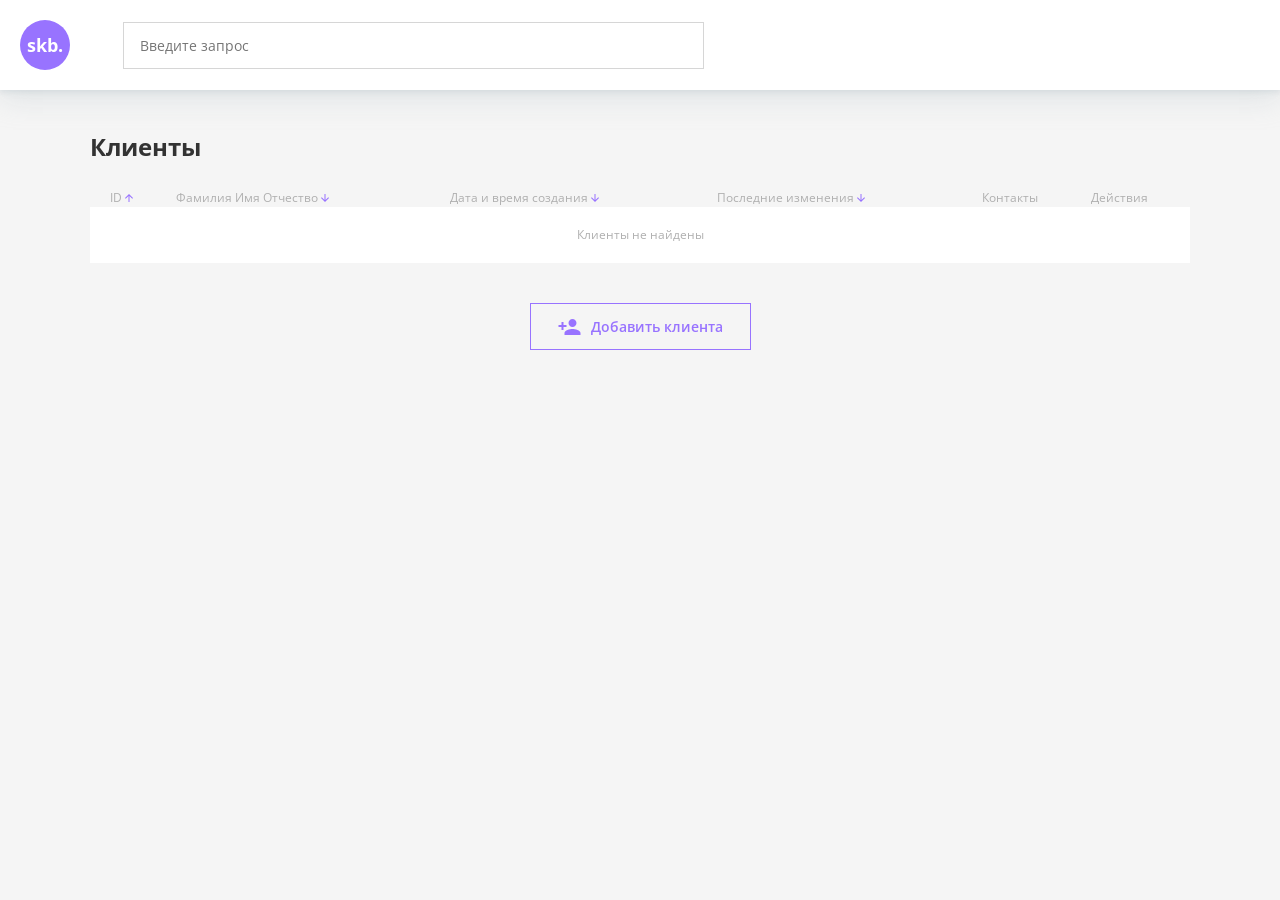
<file: Skillbus-frontend/index.html>
<!DOCTYPE html>
<html lang="ru">

<head>
  <meta charset="UTF-8">
  <meta name="viewport" content="width=device-width, initial-scale=1.0">
  <title>Skillbus</title>
  <link rel="stylesheet" href="styles/normalize.css">
  <link rel="stylesheet" href="styles/style.css">
  <script defer src="index.js"></script>
</head>

<body>
  <header class="header">
    <div class="header__container">
      <nav class="header__nav">
        <a class="header__link" href="index.html">
          skb.
        </a>
        <input type="text" class="header__search" placeholder="Введите запрос">
      </nav>
    </div>
  </header>

  <main class="main">
    <section class="clients">
      <div class="clients__container">
        <h2 class="clients__title">
          Клиенты
        </h2>
        <div class="clients__table-wrap">
          <table class="clients__table">
            <thead class="clients__table-head">
              <tr class="clients__table-headrow">
                <th class="clients__table-name column--active" id="column-id">
                  ID
                  <svg class="clients__table-sort" id="sort-id" width="8" height="8" viewBox="0 0 8 8" fill="none"
                    xmlns="http://www.w3.org/2000/svg">
                    <path d="M8 4L7.295 3.295L4.5 6.085L4.5 0L3.5 0L3.5 6.085L0.71 3.29L0 4L4 8L8 4Z" fill="#9873FF" />
                  </svg>
                </th>
                <th class="clients__table-name" id="column-fio">
                  Фамилия Имя Отчество
                  <svg class="clients__table-sort" id="sort-fio" width="8" height="8" viewBox="0 0 8 8" fill="none"
                    xmlns="http://www.w3.org/2000/svg">
                    <path d="M8 4L7.295 3.295L4.5 6.085L4.5 0L3.5 0L3.5 6.085L0.71 3.29L0 4L4 8L8 4Z" fill="#9873FF" />
                  </svg>
                </th>
                <th class="clients__table-name" id="column-createDate">
                  Дата и время создания
                  <svg class="clients__table-sort" id="sort-createDate" width="8" height="8" viewBox="0 0 8 8"
                    fill="none" xmlns="http://www.w3.org/2000/svg">
                    <path d="M8 4L7.295 3.295L4.5 6.085L4.5 0L3.5 0L3.5 6.085L0.71 3.29L0 4L4 8L8 4Z" fill="#9873FF" />
                  </svg>
                </th>
                <th class="clients__table-name" id="column-lastChange">
                  Последние изменения
                  <svg class="clients__table-sort" id="sort-lastChange" width="8" height="8" viewBox="0 0 8 8"
                    fill="none" xmlns="http://www.w3.org/2000/svg">
                    <path d="M8 4L7.295 3.295L4.5 6.085L4.5 0L3.5 0L3.5 6.085L0.71 3.29L0 4L4 8L8 4Z" fill="#9873FF" />
                  </svg>
                </th>
                <th class="clients__table-name">
                  Контакты
                </th>
                <th class="clients__table-name">
                  Действия
                </th>
              </tr>
            </thead>
            <tbody class="clients__table-body">
              <tr class="clients__table-bodyrow">
                <td class="clients__table-descr" colspan="6" style="text-align: center;">
                  Клиенты не найдены
                </td>
              </tr>
            </tbody>
          </table>
          <div class="preloader-block">
            <div class="lds-ring">
              <div></div>
              <div></div>
              <div></div>
              <div></div>
            </div>
          </div>
        </div>

        <div class="clients__btn-wrap">
          <button class="clients__btn">
            <svg class="clients__btn-icon" width="23" height="16" viewBox="0 0 23 16" fill="none"
              xmlns="http://www.w3.org/2000/svg">
              <path
                d="M14.5 8C16.71 8 18.5 6.21 18.5 4C18.5 1.79 16.71 0 14.5 0C12.29 0 10.5 1.79 10.5 4C10.5 6.21 12.29 8 14.5 8ZM5.5 6V3H3.5V6H0.5V8H3.5V11H5.5V8H8.5V6H5.5ZM14.5 10C11.83 10 6.5 11.34 6.5 14V16H22.5V14C22.5 11.34 17.17 10 14.5 10Z"
                fill="none" />
            </svg>

            Добавить клиента
          </button>
        </div>
      </div>
    </section>
  </main>
</body>

</html>
</file>
<file: Skillbus-frontend/styles/style.css>
@import url('main-styles/_glob.css');

@import url('main-styles/_root.css');

@import url('main-styles/_fonts.css');

@import url('main-styles/_header.css');

@import url('main-styles/_clients.css');

@import url('main-styles/_modals.css');

@import url('main-styles/_preloader.css');

@import url('main-styles/_media.css');
</file>
